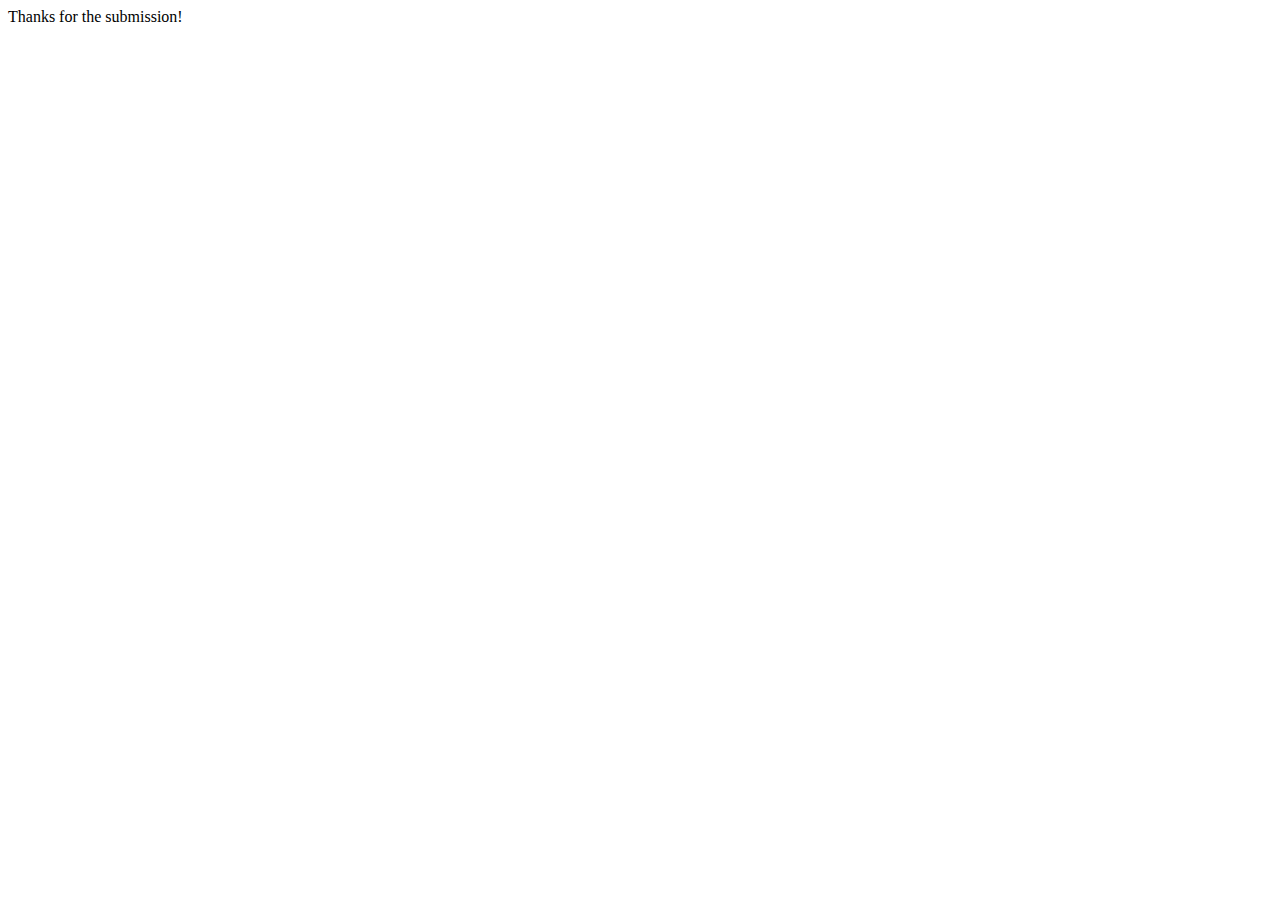
<file: thank-you.html>
<!DOCTYPE HTML PUBLIC "-//W3C//DTD HTML 4.01 Transitional//EN" "http://www.w3.org/TR/html4/loose.dtd"> 
<html>
<head>
	<title>Thank you!</title>
<meta name="generator" content="TSW WebCoder">
</head>

<body>
Thanks for the submission!

<script>

setTimeout(function () {
   window.location.href= 'http://dev.acecertificate.com/support.html'; // the redirect goes here

},5000); // 5 seconds

</script>

</body>
</html>
</file>
